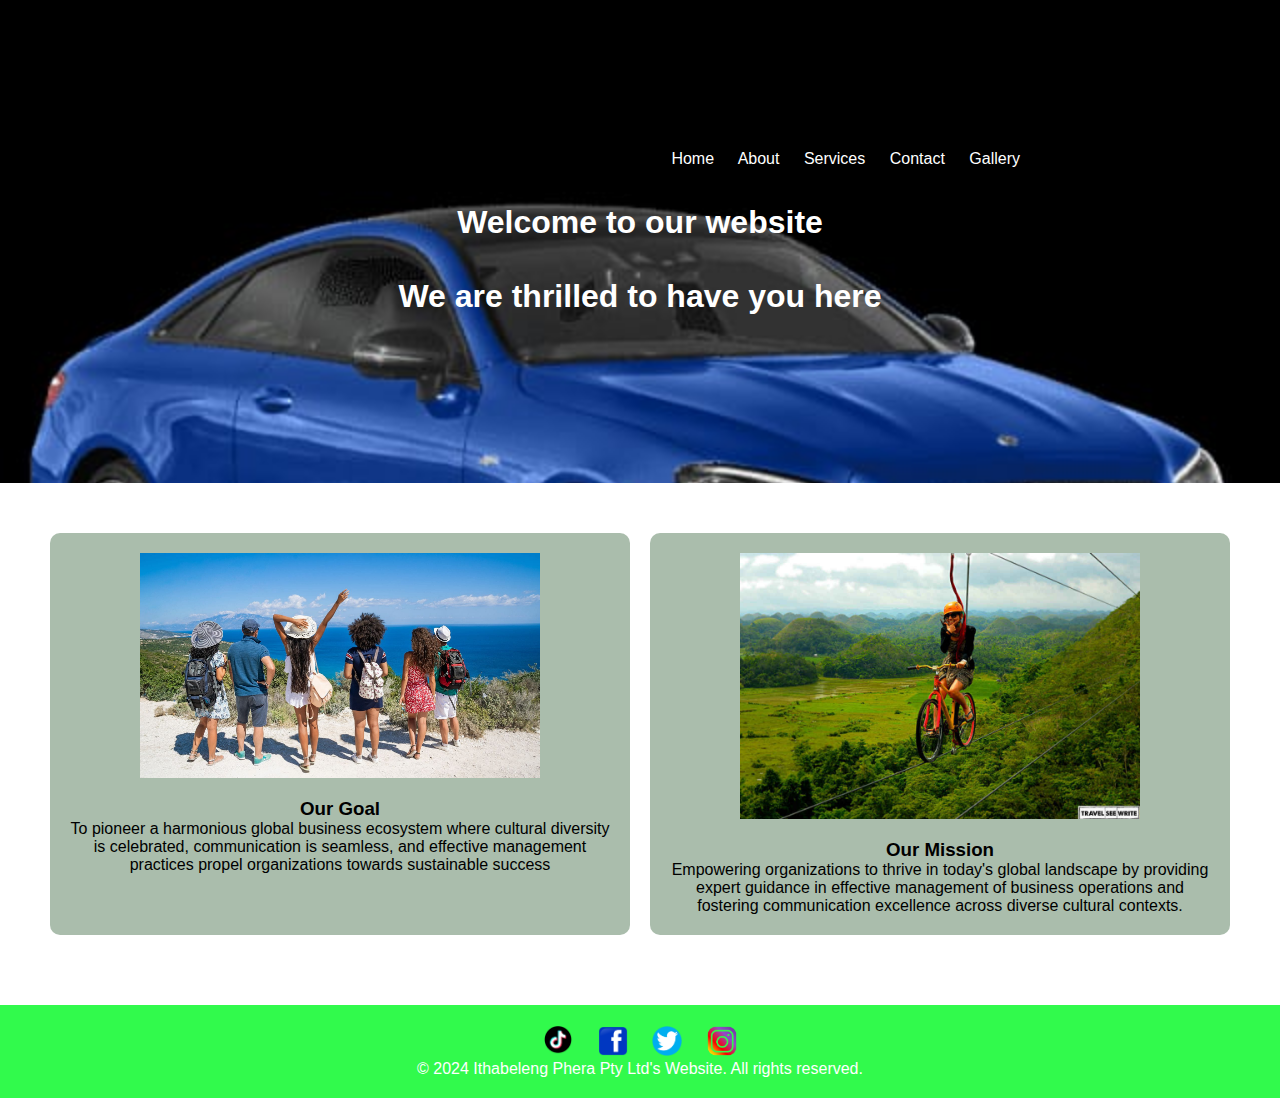
<file: index.html>
<!DOCTYPE html>
<html lang="en">
<head>
    <meta charset="UTF-8">
    <meta name="viewport" content="width=device-width, initial-scale=1.0">
    <title>Phera Ithabeleng</title>
    <link rel="stylesheet" href="style.css">
</head>
<body>
    <header class="phera">
        <div class="phera-content">
            <a href="index.html">Home</a>
            <a href="about.html">About</a>
            <a href="services.html">Services</a>
            <a href="contact.html">Contact</a>
            <a href="gallery.html">Gallery</a><br><br><br>
        </div>
        <h1>Welcome to our website<br><br>We are thrilled to have you here</h1><br>
    </header>
    <section class="info-section">
        <div class="container">
            <div class="info-item">
                <img src="industry1.jpg" alt="Vision Image">
                <h3>Our Goal</h3>
                <p>To pioneer a harmonious global business ecosystem where cultural diversity is celebrated, communication is seamless, and effective management practices propel organizations towards sustainable success</p>
            </div>
            <div class="info-item">
                <img src="industry2.jpg" alt="Mission Image">
                <h3>Our Mission</h3>
                <p>Empowering organizations to thrive in today's global landscape by providing expert guidance in effective management of business operations and fostering communication excellence across diverse cultural contexts.</p>
            </div>
        </div>
    </section>
    <footer>
        <a href="www.tiktok.com/phera"><img src="tiktok.png" alt="Social Media Icon" class="social-icon"></a>
        <a href="www.facebook.com/phera"><img src="fb.png" alt="Social Media Icon" class="social-icon"></a>
        <a href="www.x.com/phera"><img src="x.png" alt="Social Media Icon" class="social-icon"></a>
        <a href="www.instagram.com/phera"><img src="instagram.png" alt="Social Media Icon" class="social-icon"></a>
        <div class="container">
            <p>&copy; 2024 Ithabeleng Phera Pty Ltd's Website. All rights reserved.</p>
        </div>
    </footer>
</body>
</html>
</file>
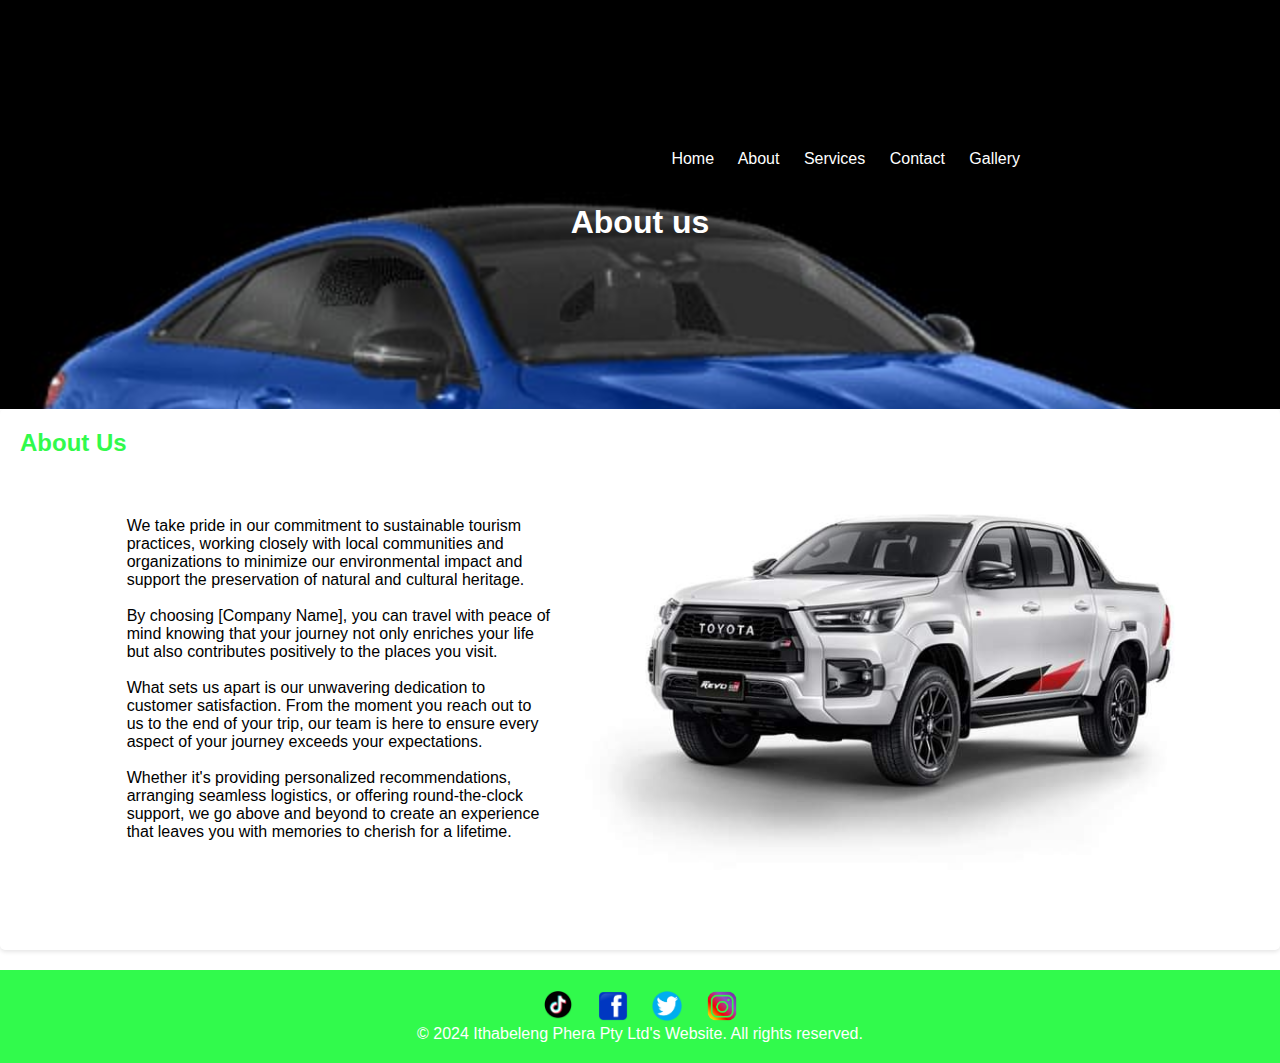
<file: about.html>
<!DOCTYPE html>
<html lang="en">
<head>
    <meta charset="UTF-8">
    <meta name="viewport" content="width=device-width, initial-scale=1.0">
    <title>Phera Ithabeleng</title>
    <link rel="stylesheet" href="style.css">
</head>
<body>
    <header class="phera">
        <div class="phera-content">
            <a href="index.html">Home</a>
            <a href="about.html">About</a>
            <a href="services.html">Services</a>
            <a href="contact.html">Contact</a>
            <a href="gallery.html">Gallery</a><br><br><br>
        </div>
        <h1>About us</h1><br>
    </header>
    <section class="about">
        <div class="about-content">
            <h2>About Us</h2>
            <p>
                We take pride in our commitment to sustainable tourism practices, working closely with local communities and organizations to minimize our environmental impact and support the preservation of natural and cultural heritage. <br><br>By choosing [Company Name], you can travel with peace of mind knowing that your journey not only enriches your life but also contributes positively to the places you visit.<br><br>

What sets us apart is our unwavering dedication to customer satisfaction. From the moment you reach out to us to the end of your trip, our team is here to ensure every aspect of your journey exceeds your expectations. <br><br>Whether it's providing personalized recommendations, arranging seamless logistics, or offering round-the-clock support, we go above and beyond to create an experience that leaves you with memories to cherish for a lifetime.
            </p>
            <img src="img2.jpeg" alt="Your Image">
        </div>
    </section>
    <footer>
        <a href="www.tiktok.com/phera"><img src="tiktok.png" alt="Social Media Icon" class="social-icon"></a>
        <a href="www.facebook.com/phera"><img src="fb.png" alt="Social Media Icon" class="social-icon"></a>
        <a href="www.x.com/phera"><img src="x.png" alt="Social Media Icon" class="social-icon"></a>
        <a href="www.instagram.com/phera"><img src="instagram.png" alt="Social Media Icon" class="social-icon"></a>
        <div class="container">
            <p>&copy; 2024 Ithabeleng Phera Pty Ltd's Website. All rights reserved.</p>
        </div>
    </footer>
</body>
</html>
</file>
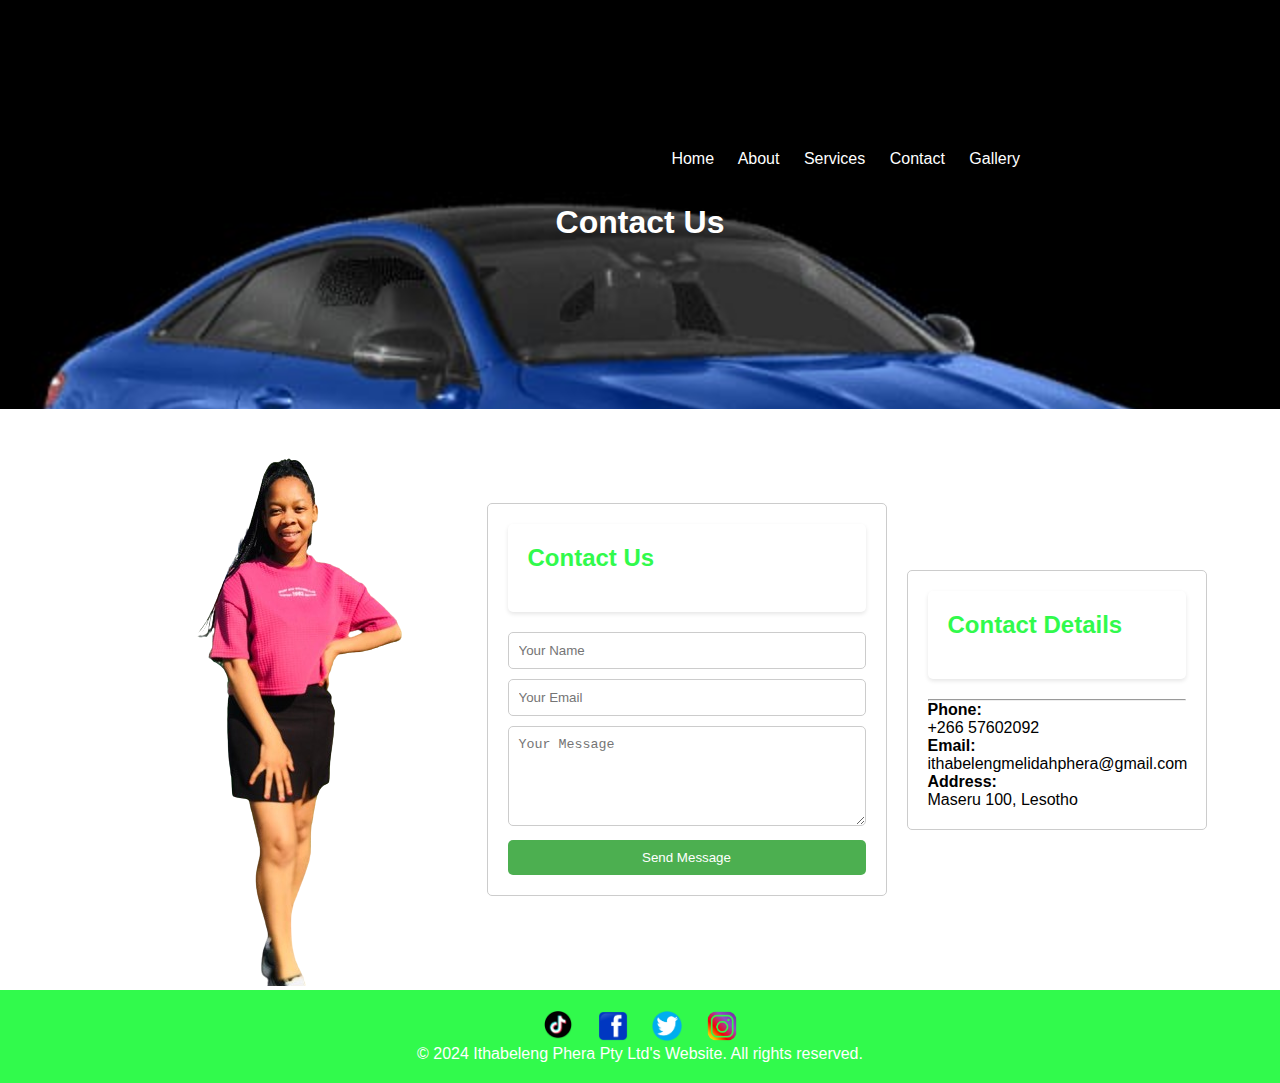
<file: contact.html>
<!DOCTYPE html>
<html lang="en">
<head>
    <meta charset="UTF-8">
    <meta name="viewport" content="width=device-width, initial-scale=1.0">
    <title>Phera Ithabeleng</title>
    <link rel="stylesheet" href="style.css">
</head>
<body>
    <header class="phera">
        <div class="phera-content">
            <a href="index.html">Home</a>
            <a href="about.html">About</a>
            <a href="services.html">Services</a>
            <a href="contact.html">Contact</a>
            <a href="gallery.html">Gallery</a><br><br><br>
        </div>
        <h1>Contact Us</h1><br>
    </header>
    <div class="contact-container">
        <div class="contact-image">
            <img src="itha.png" alt="Contact Image">
        </div>
        <div class="contact-form">
            <div class="about"><h2>Contact Us</h2></div>
            <form>
                <input type="text" placeholder="Your Name">
                <input type="email" placeholder="Your Email">
                <textarea placeholder="Your Message"></textarea>
                <button type="submit">Send Message</button>
            </form>
        </div>
        <div class="contact-details">
            <div class="about"><h2>Contact Details</h2></div> <hr>
            <p><strong>Phone:</strong> <br> +266 57602092</p>
            <p><strong>Email:</strong> <br> ithabelengmelidahphera@gmail.com</p>
            <p><strong>Address:</strong> <br> Maseru 100, Lesotho</p>
        </div>
    </div>
    <footer>
        <a href="www.tiktok.com/phera"><img src="tiktok.png" alt="Social Media Icon" class="social-icon"></a>
        <a href="www.facebook.com/phera"><img src="fb.png" alt="Social Media Icon" class="social-icon"></a>
        <a href="www.x.com/phera"><img src="x.png" alt="Social Media Icon" class="social-icon"></a>
        <a href="www.instagram.com/phera"><img src="instagram.png" alt="Social Media Icon" class="social-icon"></a>
        <div class="container">
            <p>&copy; 2024 Ithabeleng Phera Pty Ltd's Website. All rights reserved.</p>
        </div>
    </footer>
</body>
</html>
</file>
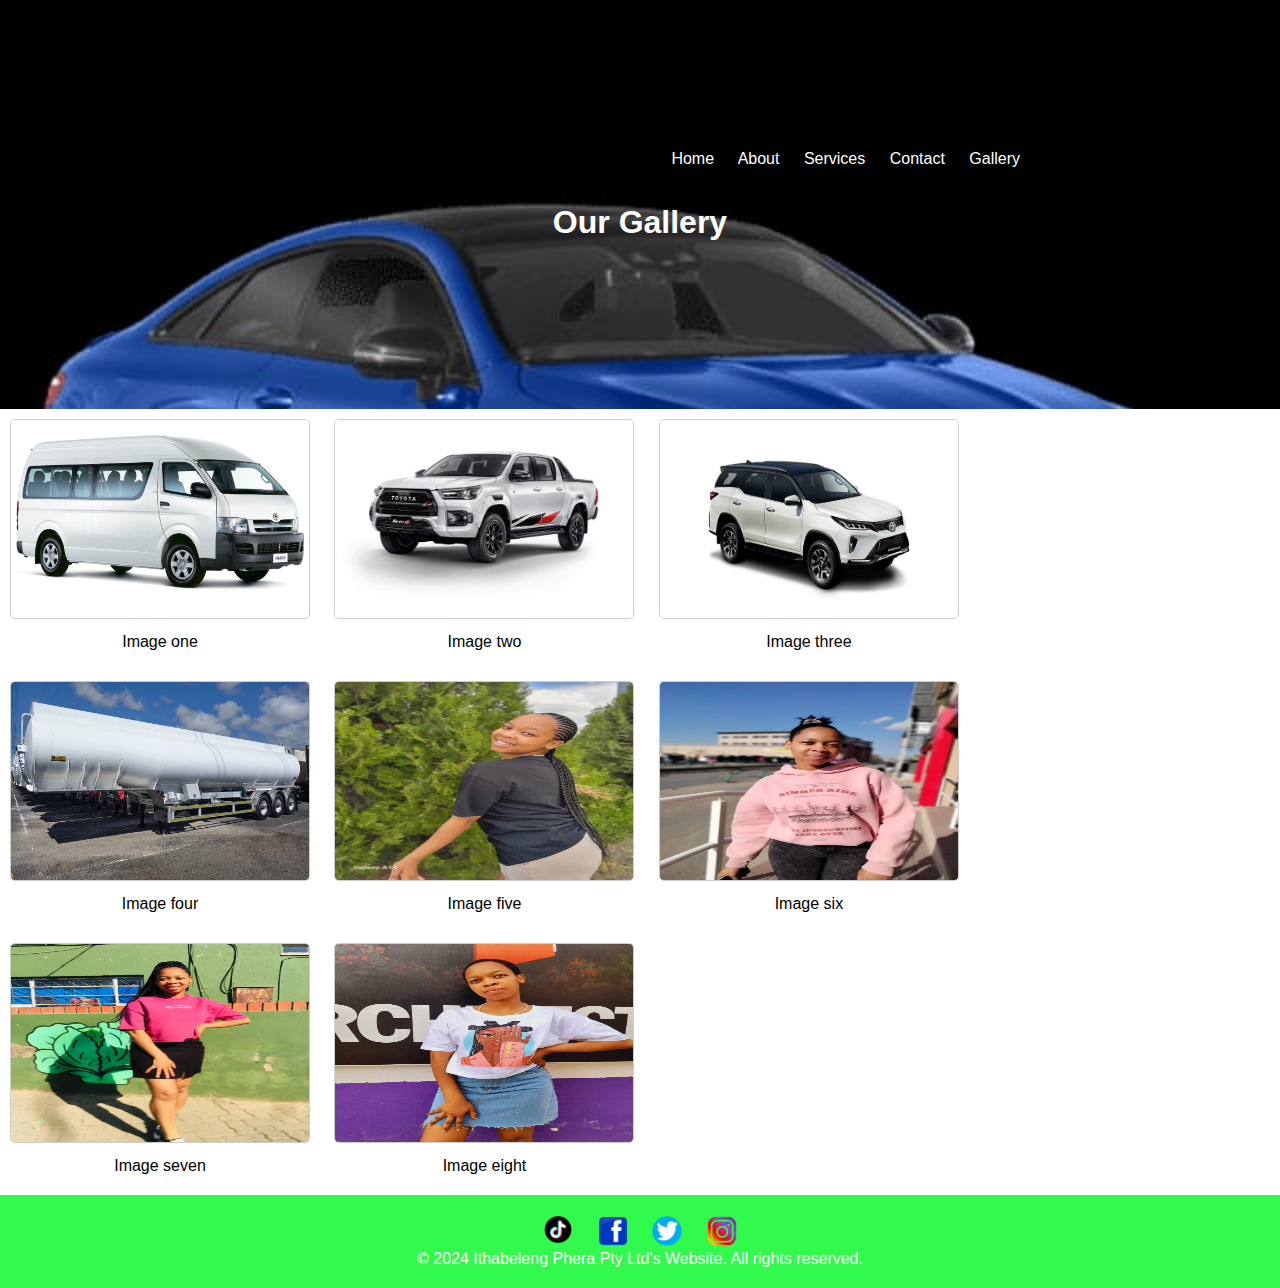
<file: gallery.html>
<!DOCTYPE html>
<html lang="en">
<head>
    <meta charset="UTF-8">
    <meta name="viewport" content="width=device-width, initial-scale=1.0">
    <title>Phera Ithabeleng</title>
    <link rel="stylesheet" href="style.css">
</head>
<body>
    <header class="phera">
        <div class="phera-content">
            <a href="index.html">Home</a>
            <a href="about.html">About</a>
            <a href="services.html">Services</a>
            <a href="contact.html">Contact</a>
            <a href="gallery.html">Gallery</a><br><br><br>
        </div>
        <h1>Our Gallery</h1><br>
    </header>
    <div class="gallery">
        <a target="_blank" href="img1.jpeg">
            <img src="img1.jpeg" alt="Cinque Terre" width="600" height="400">
        </a>
        <div class="desc">Image one</div>
    </div>
    <div class="gallery">
        <a target="_blank" href="img2.jpeg">
            <img src="img2.jpeg" alt="Forest" width="600" height="400">
        </a>
        <div class="desc">Image two</div>
    </div>
    <div class="gallery">
        <a target="_blank" href="img3.jpeg">
            <img src="img3.jpeg" alt="Northern Lights" width="600" height="400">
        </a>
        <div class="desc">Image three</div>
    </div>
    <div class="gallery">
        <a target="_blank" href="img4.jpeg">
            <img src="img4.jpeg" alt="Mountains" width="600" height="400">
        </a>
        <div class="desc">Image four</div>
    </div>
    <div class="gallery">
        <a target="_blank" href="itha1.jpg">
            <img src="itha1.jpg" alt="Mountains" width="600" height="400">
        </a>
        <div class="desc">Image five</div>
    </div>
    <div class="gallery">
        <a target="_blank" href="itha2.jpg">
            <img src="itha2.jpg" alt="Mountains" width="600" height="400">
        </a>
        <div class="desc">Image six</div>
    </div>
    <div class="gallery">
        <a target="_blank" href="itha3.jpg">
            <img src="itha3.jpg" alt="Mountains" width="600" height="400">
        </a>
        <div class="desc">Image seven</div>
    </div>
    <div class="gallery">
        <a target="_blank" href="itha4.jpg">
            <img src="itha4.jpg" alt="Mountains" width="600" height="400">
        </a>
        <div class="desc">Image eight</div>
    </div>
    <footer>
        <a href="www.tiktok.com/phera"><img src="tiktok.png" alt="Social Media Icon" class="social-icon"></a>
        <a href="www.facebook.com/phera"><img src="fb.png" alt="Social Media Icon" class="social-icon"></a>
        <a href="www.x.com/phera"><img src="x.png" alt="Social Media Icon" class="social-icon"></a>
        <a href="www.instagram.com/phera"><img src="instagram.png" alt="Social Media Icon" class="social-icon"></a>
        <div class="container">
            <p>&copy; 2024 Ithabeleng Phera Pty Ltd's Website. All rights reserved.</p>
        </div>
    </footer>
</body>
</html>
</file>
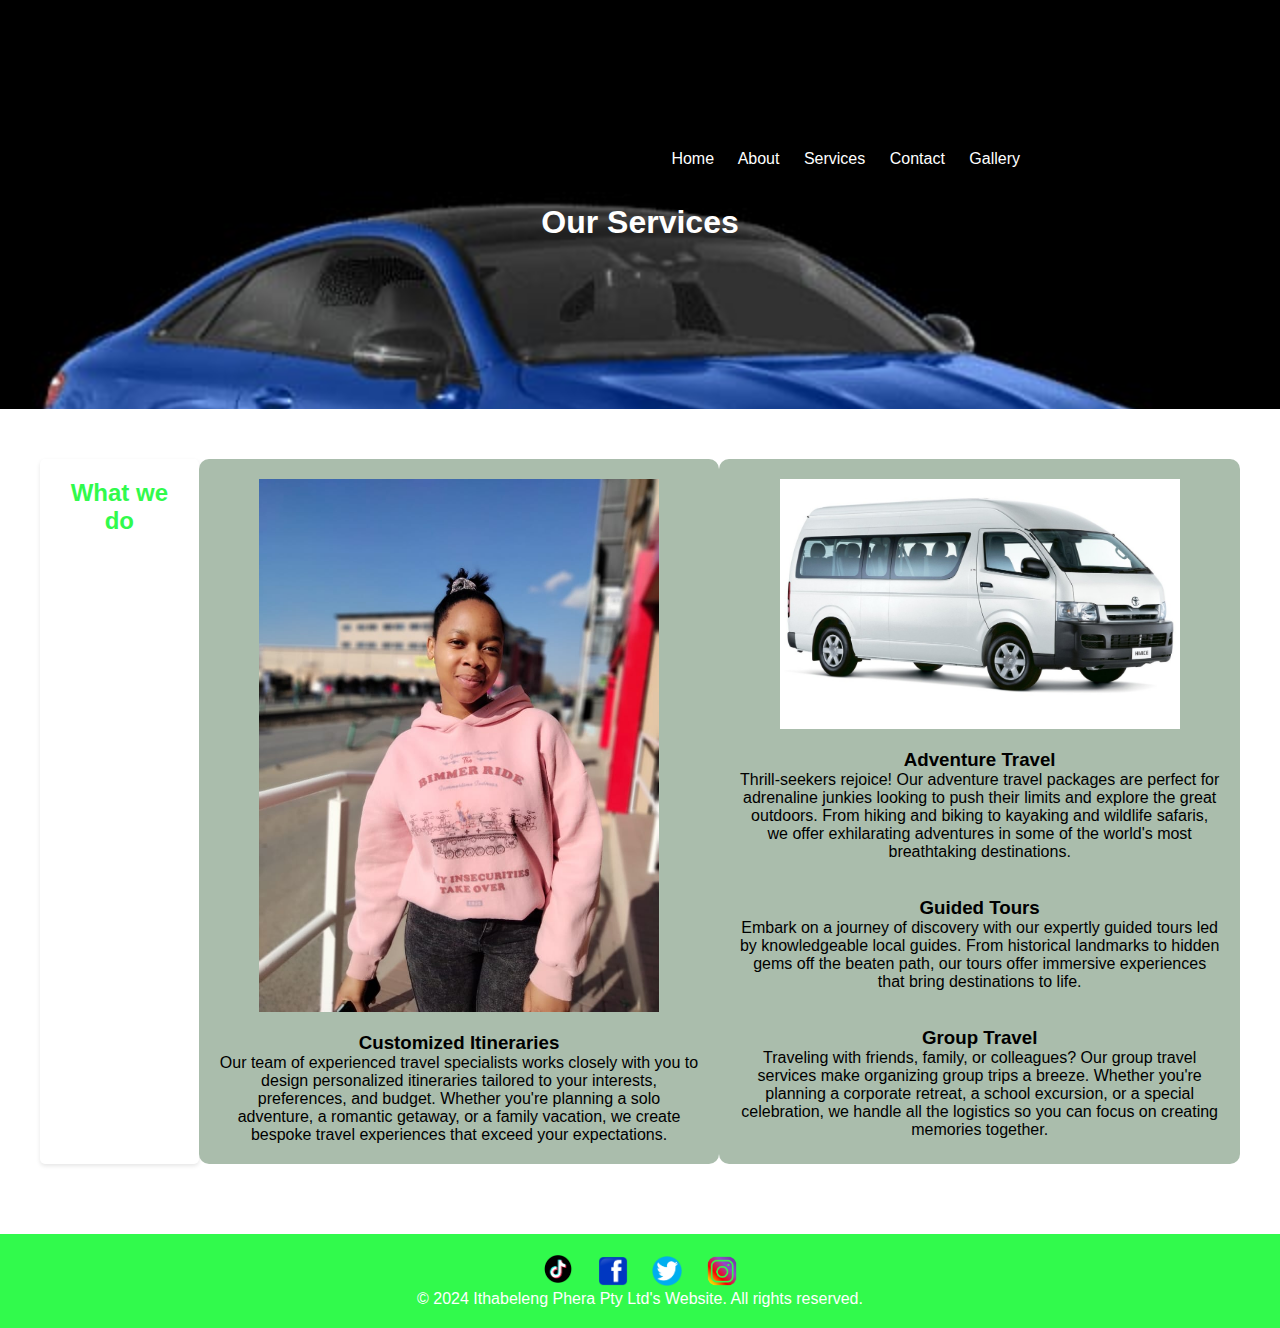
<file: services.html>
<!DOCTYPE html>
<html lang="en">
<head>
    <meta charset="UTF-8">
    <meta name="viewport" content="width=device-width, initial-scale=1.0">
    <title>Phera Ithabeleng</title>
    <link rel="stylesheet" href="style.css">
</head>
<body>
    <header class="phera">
        <div class="phera-content">
            <a href="index.html">Home</a>
            <a href="about.html">About</a>
            <a href="services.html">Services</a>
            <a href="contact.html">Contact</a>
            <a href="gallery.html">Gallery</a><br><br><br>
        </div>
        <h1>Our Services</h1><br>
    </header>
    <section class="info-section">
        <div class="container">
            <div class="about">
            <h2>What we do</h2>
            </div>
            <div class="info-item">
                <img src="itha2.jpg" alt="Services Image">
                <h3>Customized Itineraries</h3>
                <p>Our team of experienced travel specialists works closely with you to design personalized itineraries tailored to your interests, preferences, and budget. Whether you're planning a solo adventure, a romantic getaway, or a family vacation, we create bespoke travel experiences that exceed your expectations.</p>
            </div>
            <div class="info-item">
                <img src="img1.jpeg" alt="Consulting Image">
                <h3>Adventure Travel</h3>
                <p>Thrill-seekers rejoice! Our adventure travel packages are perfect for adrenaline junkies looking to push their limits and explore the great outdoors. From hiking and biking to kayaking and wildlife safaris, we offer exhilarating adventures in some of the world's most breathtaking destinations.</p>
                <br><br><h3>Guided Tours</h3>
                <p>Embark on a journey of discovery with our expertly guided tours led by knowledgeable local guides. From historical landmarks to hidden gems off the beaten path, our tours offer immersive experiences that bring destinations to life.</p>
                <br><br><h3>Group Travel</h3>
                <p>Traveling with friends, family, or colleagues? Our group travel services make organizing group trips a breeze. Whether you're planning a corporate retreat, a school excursion, or a special celebration, we handle all the logistics so you can focus on creating memories together.</p>
            </div>
        </div>
    </section>
    <footer>
        <a href="www.tiktok.com/phera"><img src="tiktok.png" alt="Social Media Icon" class="social-icon"></a>
        <a href="www.facebook.com/phera"><img src="fb.png" alt="Social Media Icon" class="social-icon"></a>
        <a href="www.x.com/phera"><img src="x.png" alt="Social Media Icon" class="social-icon"></a>
        <a href="www.instagram.com/phera"><img src="instagram.png" alt="Social Media Icon" class="social-icon"></a>
        <div class="container">
            <p>&copy; 2024 Ithabeleng Phera Pty Ltd's Website. All rights reserved.</p>
        </div>
    </footer>
</body>
</html>
</file>
<file: style.css>
/* Reset default browser styles */
* {
    margin: 0;
    padding: 0;
    box-sizing: border-box;
}
@media (max-width: 600px) {
    /* Styles for small screens */
}
@media (max-width: 1500px) {
    /* Styles for medium screens */
}
/* Body styles */
body {
    font-family: Arial, sans-serif;
}

/* Header styles */
.phera {
    background-image: url('img5.jpeg'); 
    background-size: cover;
    color: white;
    text-align: center;
    padding: 150px 0;
}

.phera-content {
    max-width: 800px;
    margin: 0 auto;
    text-align: right;
}

.phera-content a {
    color: white;
    text-decoration: none;
    margin-right: 20px;
}
/* Footer styles */
footer {
    background-color: #31fa4c;
    color: white;
    text-align: center;
    padding: 20px 0;
}
.social-icon {
    width: 30px;
    margin: 0 10px;
}
/* Section styles */
.info-section {
    padding: 50px 0;
    text-align: center;
}

.container {
    max-width: 1200px;
    margin: 0 auto;
    display: flex;
    justify-content: space-around;
}

.info-item {
    flex-basis: calc(50% - 20px);
    background-color: #aabdac;
    border-radius: 10px;
    padding: 20px;
    margin-bottom: 20px;
    display: flex;
    flex-direction: column;
    align-items: center;
}

.info-item img {
    max-width: 400px; 
    margin-bottom: 20px;
}
.about {
    background-color: #fff;
    padding: 20px;
    border-radius: 5px;
    box-shadow: 0 2px 4px rgba(0, 0, 0, 0.1);
    margin-bottom: 20px;
}

.about h2 {
    font-size: 24px;
    margin-bottom: 10px;
}

.about-content {
    display: flex;
    justify-content: space-between;
    align-items: center;
}

.about-content p {
    flex: 1;
    margin-right: 10px;
}
.about-content img {
    max-width: 700px; 
    border-radius: 5px;
    padding: 10px;
}
.about h2{
    color: #31fa4c;
    margin-bottom: auto;
}
 /* Style for the image descriptions */
 .gallery .desc {
    padding: 10px;
    text-align: center;
  }
  /* Style for contact form */
  .contact-container {
    display: flex;
    justify-content: center;
    align-items: center;
}

.contact-form {
    max-width: 400px;
    padding: 20px;
    border: 1px solid #ccc;
    border-radius: 5px;
    margin-right: 20px;
}

.contact-details {
    max-width: 300px;
    padding: 20px;
    border: 1px solid #ccc;
    border-radius: 5px;
    margin-right: 20px;
}

.contact-form h2,
.contact-details h2 {
    margin-bottom: 20px;
}

.contact-form form input[type="text"],
.contact-form form input[type="email"],
.contact-form form textarea {
    width: 100%;
    padding: 10px;
    margin-bottom: 10px;
    border: 1px solid #ccc;
    border-radius: 5px;
}

.contact-form form textarea {
    height: 100px;
}

.contact-form form button {
    width: 100%;
    padding: 10px;
    background-color: #4CAF50;
    color: white;
    border: none;
    border-radius: 5px;
    cursor: pointer;
}

.contact-form form button:hover {
    background-color: #45a049;
}
.contact-image img {
    max-width: 500px;
}
/* Style for the gallery container */
.gallery {
    display: inline-block;
    margin: 10px;
    text-align: center;
  }
  
  /* Style for the images */
  .gallery img {
    width: 300px; 
    height: 200px; 
    border: 1px solid #ccc;
    border-radius: 5px;
  }
  
  /* Style for the image descriptions */
  .gallery .desc {
    padding: 10px;
    text-align: center;
  }
</file>
